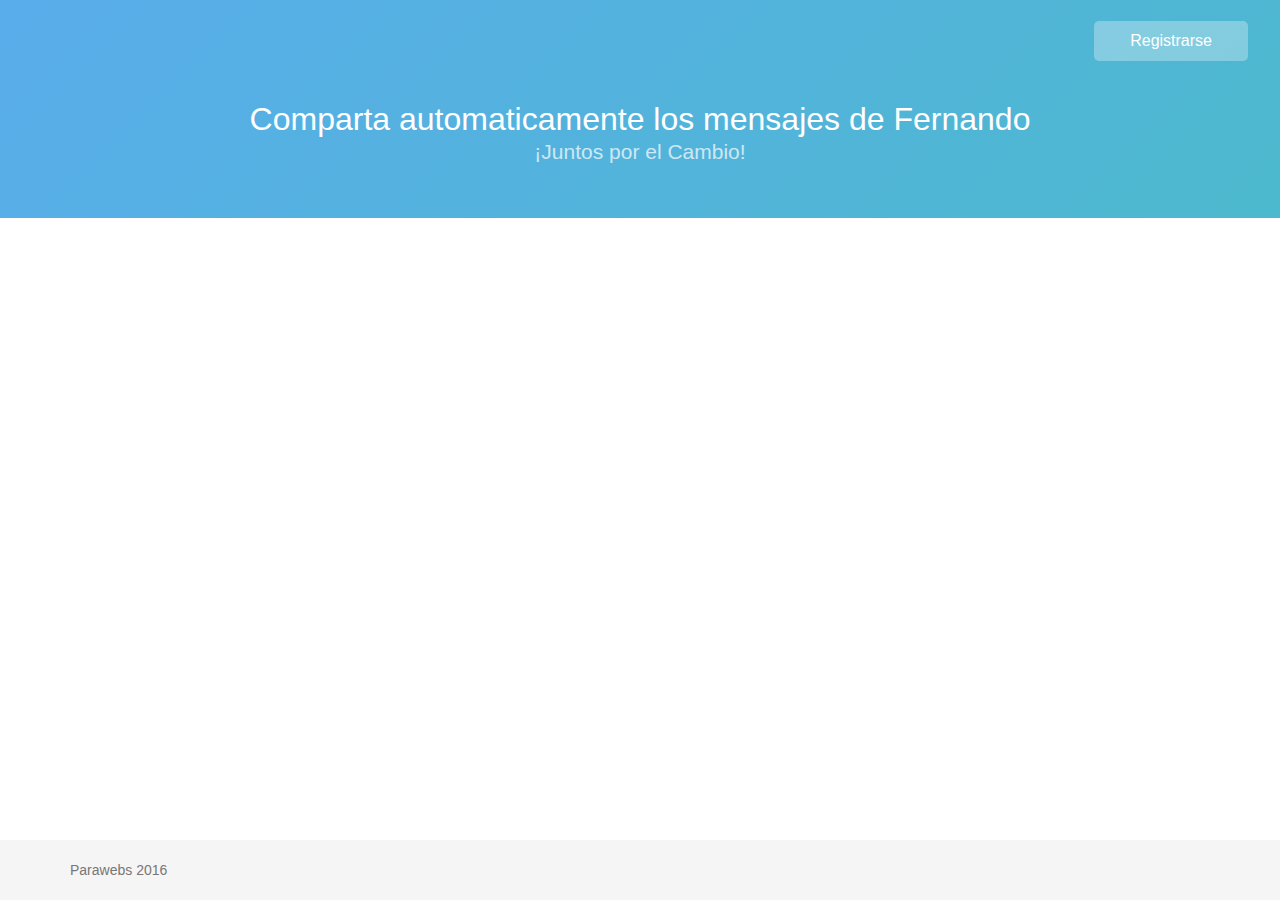
<file: templates/index.html>
<!DOCTYPE html>
<html lang="en">
<head>
    <meta charset="utf-8">
    <meta http-equiv="X-UA-Compatible" content="IE=edge">
    <meta name="viewport" content="width=device-width, initial-scale=1">
    <!-- The above 3 meta tags *must* come first in the head; any other head content must come *after* these tags -->
    <meta name="description" content="">
    <meta name="author" content="">

    <title>Fermando Andrade Tweets</title>

    <!-- Bootstrap core CSS -->
    <link href="../static/css/bootstrap.min.css" rel="stylesheet">


    <!-- Custom styles for this template -->
    <link href="../static/sticky-footer-navbar.css" rel="stylesheet">

    <!-- HTML5 shim and Respond.js for IE8 support of HTML5 elements and media queries -->
    <!--[if lt IE 9]>
    <script src="https://oss.maxcdn.com/html5shiv/3.7.2/html5shiv.min.js"></script>
    <script src="https://oss.maxcdn.com/respond/1.4.2/respond.min.js"></script>
    <![endif]-->
    <style>
        body {
  font-family: "Helvetica Neue", Helvetica, Arial, sans-serif;
  color: white;
}

.js-nav {
  color: white;
  text-decoration: none;
  position: absolute;
  left: 2em;
}

.StreamsHero-image {
  /* Wave Color */
  /* Permalink - use to edit and share this gradient: http://colorzilla.com/gradient-editor/#59adeb+0,42c2b5+52,34ce93+100 */
  background: #59adeb;
  /* Old browsers */
  background: -moz-linear-gradient(-45deg, #59adeb 0%, #42c2b5 52%, #34ce93 100%);
  /* FF3.6-15 */
  background: -webkit-linear-gradient(-45deg, #59adeb 0%, #42c2b5 52%, #34ce93 100%);
  /* Chrome10-25,Safari5.1-6 */
  background: linear-gradient(135deg, #59adeb 0%, #42c2b5 52%, #34ce93 100%);
  /* W3C, IE10+, FF16+, Chrome26+, Opera12+, Safari7+ */
  filter: progid: DXImageTransform.Microsoft.gradient( startColorstr='#59adeb', endColorstr='#34ce93', GradientType=1);
  /* IE6-9 fallback on horizontal gradient */
  background-size: 350% 350%;
  animation: waveColors 8s ease infinite;
  /* End Wave Color */
  position: absolute;
  top: 0;
  left: 0;
  width: 100%;
  text-align: center;
  margin: 0 auto;
}

.StreamsHero-header {
  color: #fff;
  font-weight: 200;
  line-height: 48px;
  margin-bottom: -5px;
  font-size: 32px;
}

.StreamsHero-blurb {
  color: #fff;
  font-size: 21px;
  font-weight: 200;
  line-height: 28px;
  opacity: .7;
  -ms-filter: "alpha(opacity=70)";
  transition: opacity 300ms linear;
  padding-bottom: 2em;
}


/* Buttons */

.Button {
  -webkit-appearance: none;
  background: transparent;
  border-color: currentcolor;
  border-style: solid;
  border-width: 1px;
  -moz-box-sizing: border-box;
  box-sizing: border-box;
  color: inherit;
  cursor: pointer;
  display: inline-block;
  font: inherit;
  line-height: normal;
  margin: 0;
  padding: .4em .75em;
  position: relative;
  text-align: center;
  text-decoration: none;
  -webkit-user-select: none;
  -moz-user-select: none;
  -ms-user-select: none;
  user-select: none;
  white-space: normal;
}

.StreamsHero-buttonContainer {
  color: #fff;
  margin: 0 auto;
  padding-top: 1.5em;
  padding-bottom: 1em;
  text-align: right;
  width: 95%;
}

.StreamsHero-buttonContainer .Button {
  border-radius: 5px;
  border: 1px solid rgba(255, 255, 255, 0.3);
  font-size: 16px;
  font-weight: 200;
  padding: 10px 35px;
}

.StreamsHero-buttonContainer .Button.StreamsLogin {
  background: rgba(255, 255, 255, 0.3);
  border: 1px solid transparent;
}

.StreamsHero-buttonContainer .Button:hover,
.StreamsHero-buttonContainer .Button:focus {
  background: #fff;
  color: #1da1f2;
}


/* Animation Wave Color */

@-webkit-keyframes waveColors {
  0% {
    background-position: 0% 7%;
  }
  50% {
    background-position: 100% 94%;
  }
  100% {
    background-position: 0% 7%;
  }
}

@keyframes waveColors {
  0% {
    background-position: 0% 7%;
  }
  50% {
    background-position: 100% 94%;
  }
  100% {
    background-position: 0% 7%;
  }
}


/* End Animation Wave Color */
    </style>
</head>

<body>
<div class="StreamsHero-image">
  <div class="StreamsHero-content">
    <div class="StreamsHero-buttonContainer">

      <a class="Button StreamsLogin js-login" href="/start">Registrarse</a>
    </div>
    <h2 class="StreamsHero-header">Comparta automaticamente los mensajes de Fernando </h2>
    <p class="StreamsHero-blurb">¡Juntos por el Cambio!</p>
  </div>
</div>
<div class="row">
    <div class="col-md-12">
      <!--    <img src="http://fernandoandrade.com.ve/wp-content/uploads/2015/08/3000-x-890.jpg" class="img-responsive" style="margin-top:200px;width: 1350px;  height: 400px;"alt=""> -->

    </div>
</div>
<footer class="footer">
    <div class="container">
        <p class="text-muted">Parawebs 2016 </p>
    </div>
</footer>
<script src="https://ajax.googleapis.com/ajax/libs/jquery/1.11.3/jquery.min.js"></script>
<script src="../static/js/bootstrap.min.js"></script>
</body>
</html>
</file>
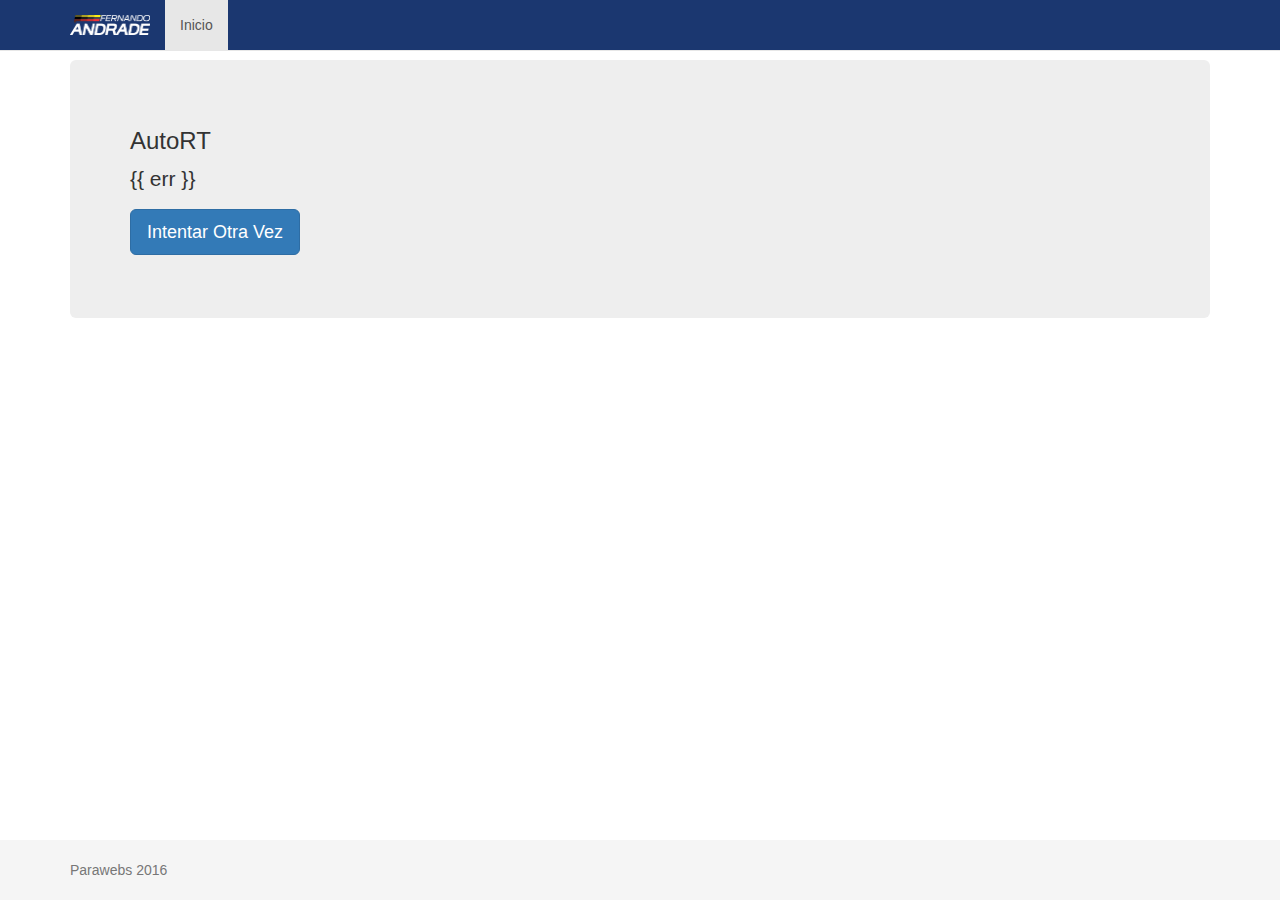
<file: templates/err.html>
<!DOCTYPE html>
<html lang="en">
<head>
    <meta charset="utf-8">
    <meta http-equiv="X-UA-Compatible" content="IE=edge">
    <meta name="viewport" content="width=device-width, initial-scale=1">
    <!-- The above 3 meta tags *must* come first in the head; any other head content must come *after* these tags -->
    <meta name="description" content="">
    <meta name="author" content="">

    <title>Fermando Andrade Tweets</title>

    <!-- Bootstrap core CSS -->
    <link href="../static/css/bootstrap.min.css" rel="stylesheet">


    <!-- Custom styles for this template -->
    <link href="../static/sticky-footer-navbar.css" rel="stylesheet">

    <!-- HTML5 shim and Respond.js for IE8 support of HTML5 elements and media queries -->
    <!--[if lt IE 9]>
    <script src="https://oss.maxcdn.com/html5shiv/3.7.2/html5shiv.min.js"></script>
    <script src="https://oss.maxcdn.com/respond/1.4.2/respond.min.js"></script>
    <![endif]-->
</head>

<body>

<!-- Fixed navbar -->
<nav class="navbar navbar-default navbar-fixed-top">
    <div class="container">
        <div class="navbar-header">
            <button type="button" class="navbar-toggle collapsed" data-toggle="collapse" data-target="#navbar"
                    aria-expanded="false" aria-controls="navbar">
                <span class="sr-only">Toggle navigation</span>
                <span class="icon-bar"></span>
                <span class="icon-bar"></span>
                <span class="icon-bar"></span>
            </button>
            <img  class="navbar-brand" src="../static/viñeta_small.png" alt="" style="width: 110px;">
        </div>
        <div id="navbar" class="collapse navbar-collapse">
            <ul class="nav navbar-nav">
                <li class="active"><a href="#">Inicio</a></li>
            </ul>
        </div><!--/.nav-collapse -->
    </div>
</nav>

<!-- Begin page content -->
<div class="container">
    <div class="jumbotron">
        <h3>AutoRT</h3>
        <p>{{ err }}</p>
        <p><a class="btn btn-primary btn-lg" href="/start" role="button">Intentar Otra Vez</a></p>
    </div>
</div>

<footer class="footer">
    <div class="container">
        <p class="text-muted">Parawebs 2016 </p>
    </div>
</footer>
<script src="https://ajax.googleapis.com/ajax/libs/jquery/1.11.3/jquery.min.js"></script>
<script src="../static/js/bootstrap.min.js"></script>
</body>
</html>
</file>
<file: static/sticky-footer-navbar.css>
/* Sticky footer styles
-------------------------------------------------- */
html {
  position: relative;
  min-height: 100%;
}
body {
  /* Margin bottom by footer height */
  margin-bottom: 60px;
}
.footer {
  position: absolute;
  bottom: 0;
  width: 100%;
  /* Set the fixed height of the footer here */
  height: 60px;
  background-color: #f5f5f5;
}
.navbar-default {
background:rgba(2,33,97,0.9)
}

/* Custom page CSS
-------------------------------------------------- */
/* Not required for template or sticky footer method. */

body > .container {
  padding: 60px 15px 0;
}
.container .text-muted {
  margin: 20px 0;
}

.footer > .container {
  padding-right: 15px;
  padding-left: 15px;
}

code {
  font-size: 80%;
}
</file>
